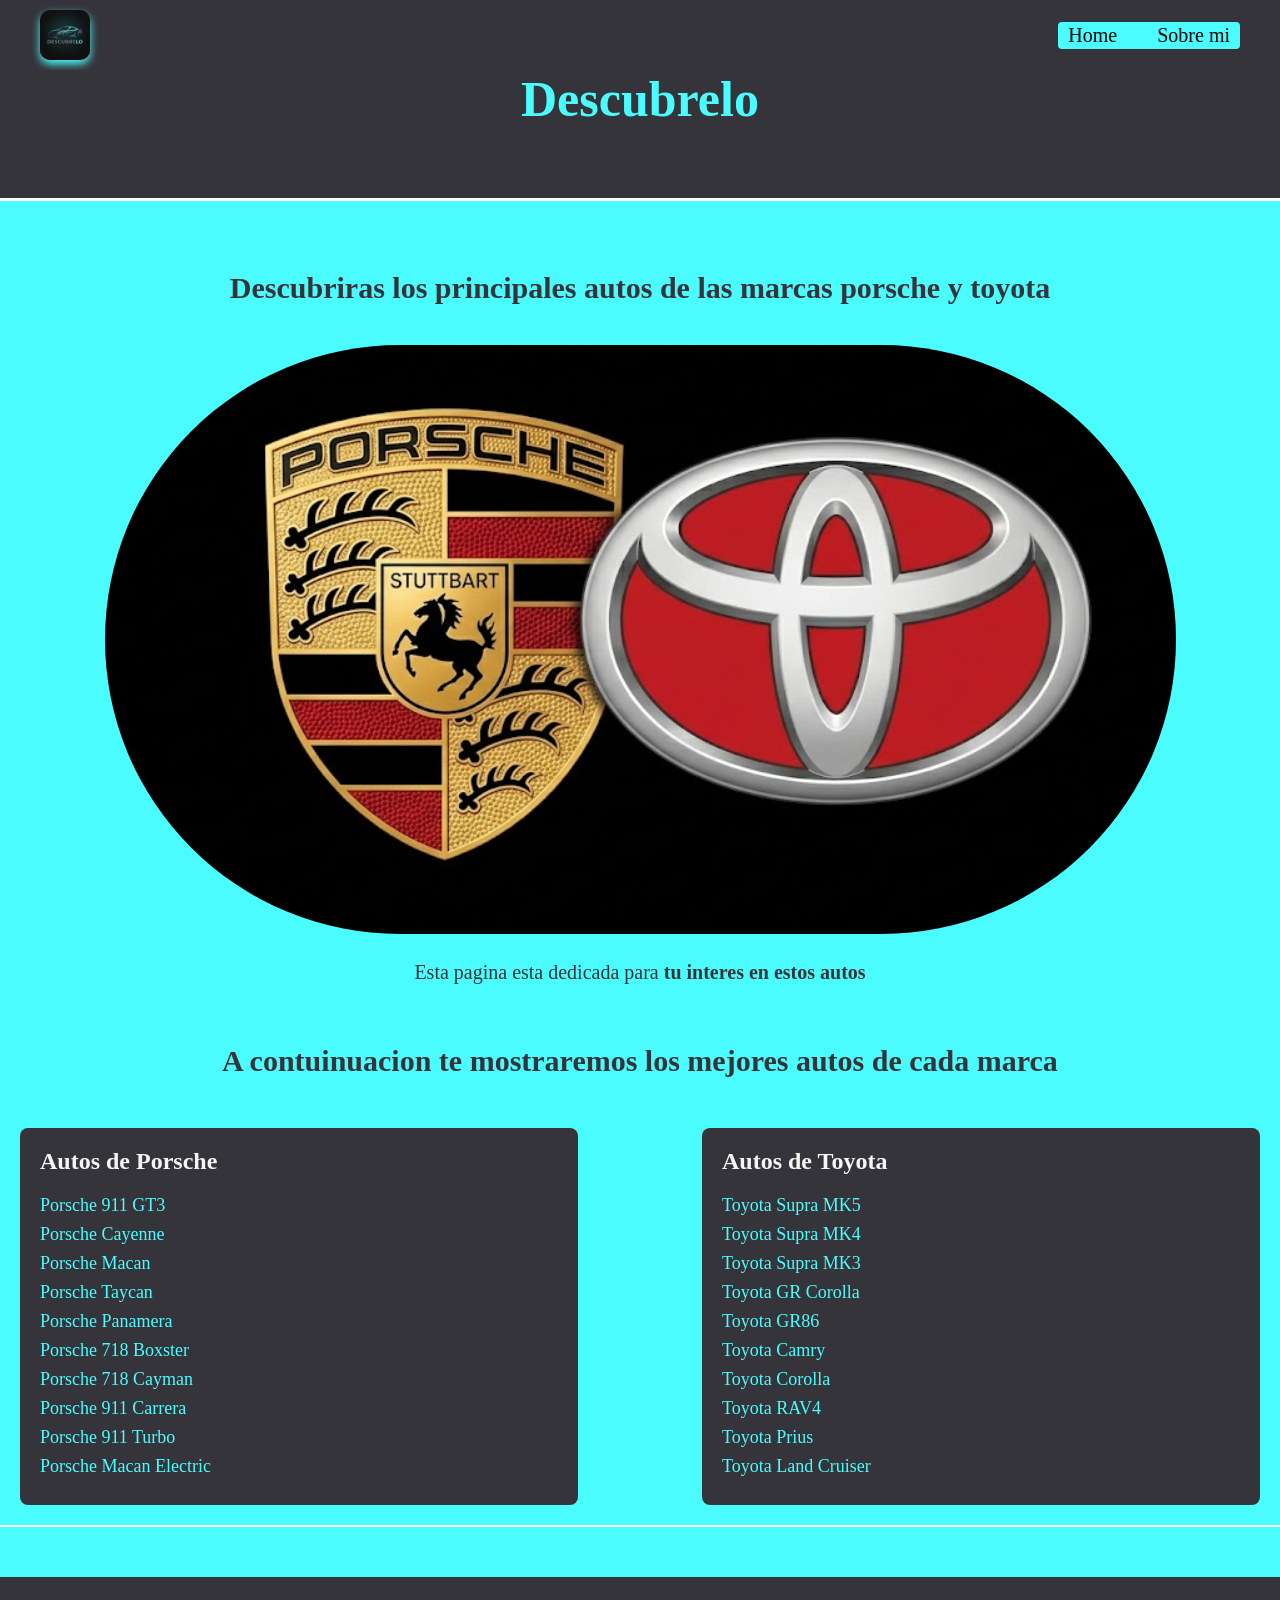
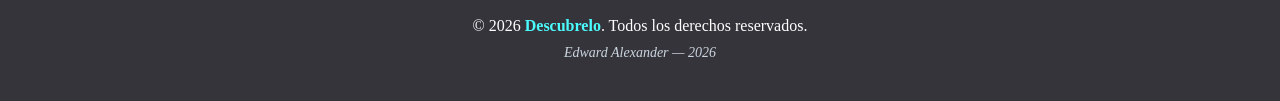
<file: index.html>
<!DOCTYPE html>
<html lang="en">

<head>
    <meta charset="UTF-8">
    <meta name="viewport" content="width=device-width, initial-scale=1.0">
    <title>CarHibri</title>
    <link rel="stylesheet" href="styles.css">
    <link rel="icon" href="assets/logo_nuevo.png" type="image/png">
    
</head>

<body>
   
        <nav class="contenido">
            <img src="assets/logo_nuevo.png" alt="Logo Descubrelo" class="logo-nav">
            <ul class="principal">
                <li><a href="index.html">Home</a></li>
                <li><a href="sobremi.html" target="_blank">Sobre mi</a></li>

            </ul>
        </nav>

        
    <header class="header">

        <h1 class="h1">Descubrelo</h1>
            
    </header> 
    


    <main class="main">
        <section class="intro">

            <h3 class="h3">Descubriras los principales autos de las marcas <strong>porsche y toyota</strong></h3>

                 <img class="logop" src="assets/logo.png" alt="EL logo  de los autos que te mostraremos">
                 <p class="p">Esta pagina esta dedicada para <strong>tu interes en estos autos</strong></p>

            <h3 class="h3">A contuinuacion te mostraremos los mejores autos de cada marca</h3>

        </section>


         
            <section class="car">

            <h2 class="porsche">Autos de Porsche</h2>
            <ol class="textauto">
                <li><a href="https://www.porsche.com/usa/models/911/911-gt3-models/911-gt3/" target="_blank">Porsche 911
                        GT3</a></li>
                <li><a href="https://www.porsche.com/usa/models/cayenne/cayenne-models/cayenne/" target="_blank">Porsche
                        Cayenne</a></li>
                <li><a href="https://www.porsche.com/usa/models/macan/macan-models/macan/" target="_blank">Porsche
                        Macan</a></li>
                <li><a href="https://www.porsche.com/usa/models/taycan/taycan-models/taycan/" target="_blank">Porsche
                        Taycan</a></li>
                <li><a href="https://www.porsche.com/usa/models/panamera/panamera-models/panamera/"
                        target="_blank">Porsche Panamera</a></li>
                <li><a href="https://www.porsche.com/usa/models/718/718-boxster-models/" target="_blank">Porsche 718
                        Boxster</a></li>
                <li><a href="https://www.porsche.com/usa/models/718/718-cayman-models/" target="_blank">Porsche 718
                        Cayman</a></li>
                <li><a href="https://www.porsche.com/usa/models/911/911-carrera-models/" target="_blank">Porsche 911
                        Carrera</a></li>
                <li><a href="https://www.porsche.com/usa/models/911/911-turbo-models/" target="_blank">Porsche 911
                        Turbo</a></li>
                <li><a href="https://www.porsche.com/usa/models/macan/macan-electric-models/" target="_blank">Porsche
                        Macan Electric</a></li>
            </ol>


        </section>



        <section class="car">

            <h2 class="supra">Autos de Toyota</h2>

            <ol class="textauto">
                <li><a href="https://www.toyota.com/espanol/grsupra/" target="_blank">Toyota Supra MK5</a></li>
                <li><a href="https://carbuzz.com/mk4-toyota-supra-buyers-guide/" target="_blank">Toyota Supra MK4</a>
                </li>
                <li><a href="https://carbuzz.com/toyota-supra-mk3-ignoring-it-is-a-mistake/" target="_blank">Toyota
                        Supra MK3</a></li>
                <li><a href="https://www.toyota.com/grcorolla/" target="_blank">Toyota GR Corolla</a></li>
                <li><a href="https://www.toyota.com/gr86/" target="_blank">Toyota GR86</a></li>
                <li><a href="https://www.toyota.com/camry/" target="_blank">Toyota Camry</a></li>
                <li><a href="https://www.toyota.com/corolla/" target="_blank">Toyota Corolla</a></li>
                <li><a href="https://www.toyota.com/rav4/" target="_blank">Toyota RAV4</a></li>
                <li><a href="https://www.toyota.com/prius/" target="_blank">Toyota Prius</a></li>
                <li><a href="https://www.toyota.com/landcruiser/" target="_blank">Toyota Land Cruiser</a></li>
            </ol>

        </section>







            
    </main> 

    <footer class="footer">
        <div class="footer-container">
            <p>&copy; 2026 <strong>Descubrelo</strong>. Todos los derechos reservados.</p>
            <p class="author">Edward Alexander — 2026</p>
        </div>
    </footer>


<script src="script.js"></script>
</body>

</html>
</file>
<file: styles.css>
:root{


    --pri-color: #4bfcff;
    --seg-color: #35343A;
    --ter-color: #ffffff;
    --cua-color: #000000;
}
* {
    margin: 0;
    padding: 0;
    list-style: none;
    text-decoration: none;
    box-sizing: border-box; /* Muy importante para que las cajas no se pasen del ancho */
}

/* --- prinicpio header + nav --- */
header{
    display: grid;
    place-items: center;  
    padding: 0px 0px 3px 0px;
   
}

h1{

    background-color: #35343A;
    color: var(--pri-color);
    font-size: 50px;
    width: 100%;
    display : grid;
    place-items: center;
    padding: 0px 0px 70px 0px;


}



.contenido {
    display: flex;
    justify-content: space-between; /* Logo a la izquierda, menú a la derecha */
    align-items: center; /* Centra verticalmente */
    padding: 10px 40px;
    background-color: var(--seg-color);

}

.logo-nav {
    height: 50px;
    border-radius: 10px;
    box-shadow: var(--pri-color) 0px 4px 8px;
   
}

.principal{
    display: flex;
    gap: 15px;
    background-color: var(--pri-color);
    font-size: 20px;
    font-family: tahoma;
    border-radius: 4px;
    gap: 20px;
  
}

.principal:hover{
    background-color: var(--cua-color)
}

/* Estilos para los links del menú superior */
.principal li a {
    color: var(--cua-color);
    padding: 2px 10px;
    display: inline-block;
    transition: all 0.3s ease;
}

/* Color de las letras del menú */
.principal li a:visited {
    color: var(--seg-color);
}

/* Hover para el menú */
.principal li a:hover {
    color: var(--pri-color);
    text-shadow: 0 0 5px var(--pri-color); /* efecto del brillo al pasar el mouse */
}


/* --- fin header + nav --- */


/* --- prinicpio main --- */
    
main{
    background-color: var(--pri-color);
    display: flex;
    flex-wrap: wrap;
    justify-content: space-between;
    padding: 20px;
}

.intro{
    display: grid;
    place-items: center;
    padding: 30px;
    width: 100%; /* esto es para que ocupe el 100% del ancho y no entre porsche en este  */
}

.logop{
    max-width: 100%;
    height: auto;
    border-radius: 500px;
    padding: 20px;
}

/* --- solo es es el texto de la parte de arriba de la imagen y una mass abajo --- */
.h3{
    font-size: 30px;
    font-family: tahoma;
    color: var(--seg-color);
    padding: 20px;
}

/* --- fin del texto de la parte de arriba de la imagen --- */

/* --- solo es el texto de la parte de abajo de la imagen --- */
.p{
    font-size: 20px;
    font-family: tahoma;
    color: var(--seg-color);
    padding: 7px 20px 40px 20px;
}
/* --- fin del texto de la parte de abajo de la imagen --- */




        /* inicio de donde el visitante podra ver los autos de cada marca --- */




.car {
    width: 45%; /* Cada marca ocupa el 45% del ancho asi queda una al lado de la otra */
    background-color: var(--seg-color);
    padding: 20px;
    border-radius: 8px;
}

.porsche, .supra{
    font-family: tahoma;
    margin-bottom: 10px;
    color: whitesmoke;
    
}

/* Estilos para los links de los autos */
.car ol li a {
    color: var(--pri-color);
    font-family: tahoma;
    font-size: 18px;
    transition: all 0.4s ease;
}


.car ol li a:visited { 
    color: var(--pri-color);  /* Este hace que no se me quede morado el link y asi edito su color a mi gusto */
}

/* Efecto al pasar el mouse */
.car ol li a:hover {
    color: rgb(3, 32, 59);
    text-shadow: 0 0 5px var(--pri-color); /* me gusta mucho esto ya que le da brillo al texto */
}

.car ol li {
    margin-bottom: 8px; /* Espacio entre los nombres de los autos */
}



           /* fin de donde el visitante podra ver los autos de cada marca --- */


/* --- fin main --- */



/* --- Estilos del Footer --- */


.footer {
    background-color: var(--seg-color);
    color: white;
    padding: 40px 20px;
    text-align: center;
    border-top: 50px solid var(--pri-color); 
    margin-top: 2px;
    font-family: tahoma;
}

.footer strong {
    color: var(--pri-color);
}

.author {
    margin-top: 10px;
    font-size: 14px;
    color: #cbd5e0; 
    font-style: italic;
}





/* --- Estilos de la página Sobre Mi --- */






.bio-container {
    padding: 40px 20px;
    display: flex;
    justify-content: center;
}

.bio-content {
    display: flex;
    flex-wrap: wrap; /* Permitir que se ajuste en pantallas pequeñas */
    justify-content: center;
    gap: 40px;
    align-items: center;
    background-color: var(--seg-color);
    padding: 40px;
    border-radius: 20px;
    max-width: 1000px;
    box-shadow: 0 10px 30px rgba(0,0,0,0.4);
    border: 1px solid rgba(255, 255, 255, 0.1);
}

.profile-pic {
    width: 220px;
    height: 220px;
    border-radius: 50%;
    border: 6px solid var(--pri-color);
    object-fit: cover;
    background-color: white;
    box-shadow: 0 0 20px var(--pri-color);
    flex-shrink: 0;
}

.bio-text {
    flex: 1;
    color: white;
    font-family: tahoma;
    text-align: left;
}

.name-title {
    color: var(--pri-color);
    font-size: 32px;
    margin-bottom: 10px;
}

.school-info {
    font-size: 18px;
    margin-bottom: 15px;
    color: #cbd5e0;
}

.bio-desc {
    line-height: 1.6;
    font-size: 17px;
}

/* Contenedor central para Habilidades e Intereses */
.main-content-wrapper {
    display: flex;
    flex-direction: column;
    align-items: center;
    gap: 30px;
    padding-bottom: 60px;
}

.section-box {
    width: 80%;
    max-width: 800px;
    padding: 30px;
}

.professional-list li {
    color: white;
    font-family: tahoma;
    margin-bottom: 12px;
    font-size: 17px;
    line-height: 1.5;
}

.p-professional {
    color: white;
    font-family: tahoma;
    font-size: 18px;
    line-height: 1.6;
    text-align: center;
}

.porsche, .supra {
    margin-bottom: 20px;
}





/* --- ESTILOS EXCLUSIVOS PÁGINA SOBRE MI --- */

.main-sobremi {
    display: flex;
    flex-direction: column;
    align-items: center;
    justify-content: center;
    width: 100%;
    background-color: var(--pri-color);
    padding: 40px 20px;
}

/* --- MEDIA QUERIES PARA RESPONSIVIDAD --- */

@media (max-width: 768px) {
    .contenido {
        flex-direction: column;
        gap: 15px;
        padding: 20px;
    }

    h1 {
        font-size: 35px;
        padding-bottom: 40px;
    }

    .h3 {
        font-size: 24px;
        text-align: center;
    }

    .car {
        width: 100%; /* Las cajas de marcas ahora ocupan todo el ancho */
        margin-bottom: 20px;
    }

    .bio-content {
        flex-direction: column;
        text-align: center;
        padding: 20px;
    }

    .bio-text {
        text-align: center;
    }

    .section-box {
        width: 100%;
    }

    .profile-pic {
        width: 180px;
        height: 180px;
    }
}
</file>
